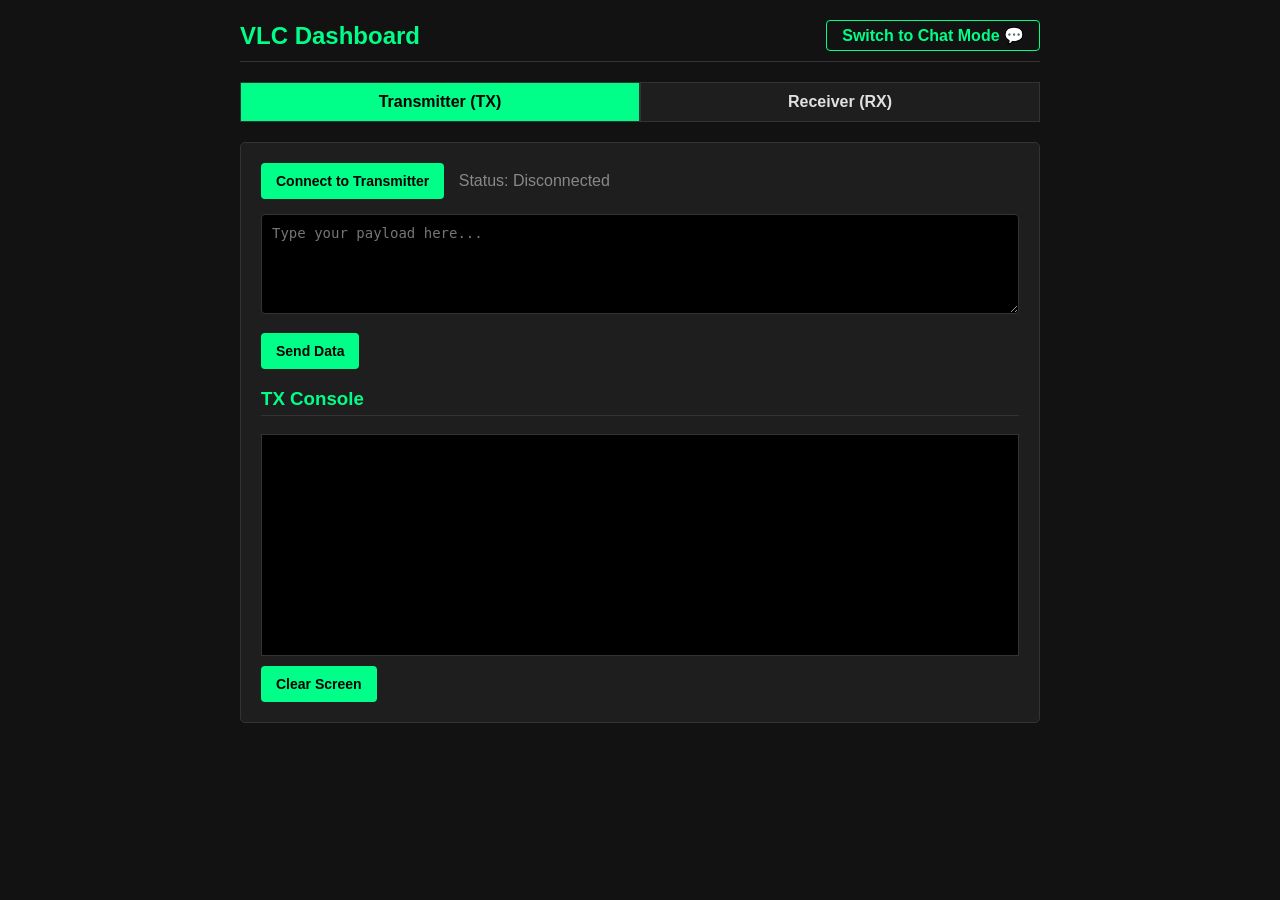
<file: index.html>
<!DOCTYPE html>
<html lang="en">
<head>
    <meta charset="UTF-8">
    <meta name="viewport" content="width=device-width, initial-scale=1.0">
    <title>VLC Engineering Dashboard</title>
    <link rel="stylesheet" href="style.css">
</head>
<body>

<div class="container">
    <div class="header-nav">
        <h1>VLC Dashboard</h1>
        <a href="chat.html" class="nav-link">Switch to Chat Mode 💬</a>
    </div>

    <div class="tabs">
        <div id="tab-tx" class="tab active" onclick="switchTab('tx')">Transmitter (TX)</div>
        <div id="tab-rx" class="tab" onclick="switchTab('rx')">Receiver (RX)</div>
    </div>

    <div id="panel-tx" class="panel active">
        <div style="margin-bottom: 15px;">
            <button class="btn" id="btn-conn-tx" onclick="connectBLE('TX')">Connect to Transmitter</button>
            <button class="btn disconnect" id="btn-disc-tx" onclick="disconnectBLE('TX')">Disconnect</button>
            <span id="status-tx" style="margin-left:10px; color:#888;">Status: Disconnected</span>
        </div>
        <textarea id="tx-input" placeholder="Type your payload here..."></textarea>
        <button class="btn" onclick="dashboardSendMessage()">Send Data</button>

        <h3 style="color:var(--accent); border-bottom:1px solid #333; padding-bottom:5px;">TX Console</h3>
        <div class="console" id="console-tx"></div>
        <button class="btn" style="margin-top: 10px;" onclick="clearConsole('console-tx')">Clear Screen</button>
    </div>

    <div id="panel-rx" class="panel">
        <div style="margin-bottom: 15px;">
            <button class="btn" id="btn-conn-rx" onclick="connectBLE('RX')">Connect to Receiver</button>
            <button class="btn disconnect" id="btn-disc-rx" onclick="disconnectBLE('RX')">Disconnect</button>
            <span id="status-rx" style="margin-left:10px; color:#888;">Status: Disconnected</span>
        </div>

        <div style="display: flex; align-items: center; gap: 15px; margin-bottom: 15px; background: #000; padding: 10px; border: 1px solid var(--border); border-radius: 4px;">
            <label for="rx-mode-select"><strong>Print Mode:</strong></label>
            <select id="rx-mode-select" onchange="changeRxMode()" disabled style="background: var(--panel-bg); color: var(--text-main); border: 1px solid var(--border); padding: 8px; border-radius: 4px;">
                <option value="MODE:COMPLETE" selected>Complete Message</option>
                <option value="MODE:LETTER">Letter-by-Letter</option>
            </select>
        </div>

        <h3 style="color:var(--accent); border-bottom:1px solid #333; padding-bottom:5px;">RX Console</h3>
        <div class="console" id="console-rx"></div>
        <button class="btn" style="margin-top: 10px;" onclick="clearConsole('console-rx')">Clear Screen</button>
    </div>
</div>

<script src="script.js"></script>
</body>
</html>
</file>
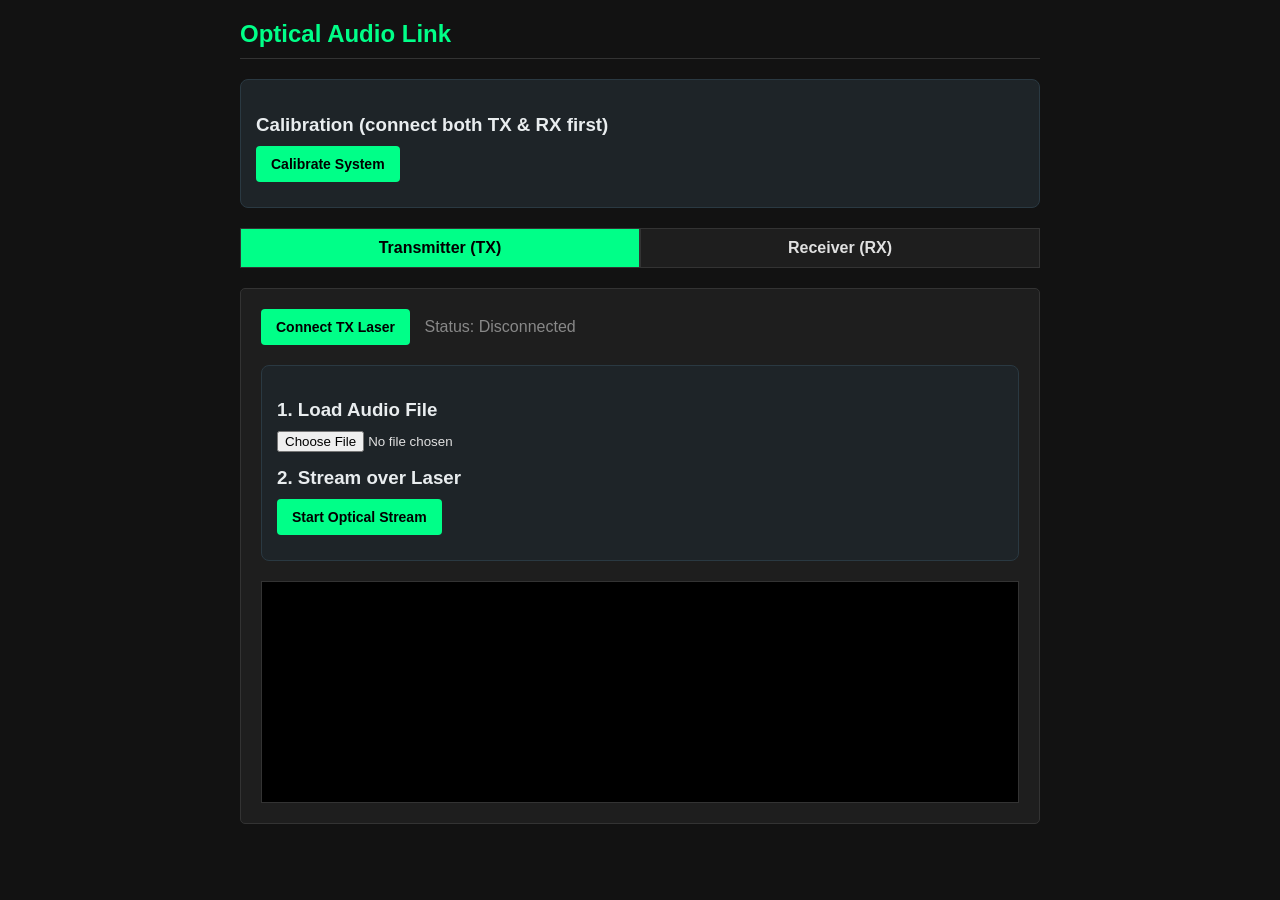
<file: audio.html>
<!DOCTYPE html>
<html lang="en">
<head>
    <meta charset="UTF-8">
    <meta name="viewport" content="width=device-width, initial-scale=1.0">
    <title>VLC Audio Transceiver</title>
    <link rel="stylesheet" href="style.css">
    <style>
        .audio-controls { margin: 20px 0; padding: 15px; background: #1e2428; border-radius: 8px; border: 1px solid #2a3942; }
        .hidden { display: none; }
    </style>
</head>
<body>

<div class="container">
    <div class="header-nav">
        <h1>Optical Audio Link</h1>
    </div>

    <!-- ADDED: calibration section, needs both devices connected -->
    <div class="audio-controls" id="calibration-section">
        <h3 style="color:#e9edef; margin-bottom:10px;">Calibration (connect both TX & RX first)</h3>
        <button class="btn" onclick="startCalibration()" id="btn-calibrate">Calibrate System</button>
        <div id="calibration-status" style="margin-top:10px; color:#00a884; font-size:14px;"></div>
    </div>

    <div class="tabs">
        <div id="tab-tx" class="tab active" onclick="switchTab('tx')">Transmitter (TX)</div>
        <div id="tab-rx" class="tab" onclick="switchTab('rx')">Receiver (RX)</div>
    </div>

    <div id="panel-tx" class="panel active">
        <div style="margin-bottom: 15px;">
            <button class="btn" id="btn-conn-tx" onclick="connectBLE('TX')">Connect TX Laser</button>
            <span id="status-tx" style="margin-left:10px; color:#888;">Status: Disconnected</span>
        </div>

        <div class="audio-controls">
            <h3 style="color: #e9edef; margin-bottom: 10px;">1. Load Audio File</h3>
            <input type="file" id="audio-input" accept="audio/*" onchange="processAudioFile(event)">

            <h3 style="color: #e9edef; margin-top: 15px; margin-bottom: 10px;">2. Stream over Laser</h3>
            <button class="btn" onclick="streamAudioBuffer()" id="btn-stream" disabled>Start Optical Stream</button>
            <div id="stream-progress" style="margin-top: 10px; color: #00a884; font-size: 14px;"></div>
        </div>
        <div class="console" id="console-tx"></div>
    </div>

    <div id="panel-rx" class="panel hidden">
        <div style="margin-bottom: 15px;">
            <button class="btn" id="btn-conn-rx" onclick="connectBLE('RX')">Connect RX Sensor</button>
            <span id="status-rx" style="margin-left:10px; color:#888;">Status: Disconnected</span>
        </div>

        <div class="audio-controls">
            <h3 style="color: #e9edef; margin-bottom: 10px;">Live Audio Playback</h3>
            <p style="color: #8696a0; font-size: 14px;">Audio will play automatically when laser data is received.</p>
            <div id="rx-buffer-status" style="margin-top: 10px; color: #00a884; font-size: 14px;">Buffer: 0 bytes</div>
        </div>
        <div class="console" id="console-rx"></div>
    </div>
</div>

<script src="audio-script.js"></script>
</body>
</html>
</file>
<file: style.css>
:root {
    --bg-color: #121212;
    --panel-bg: #1e1e1e;
    --text-main: #e0e0e0;
    --accent: #00ff88;
    --border: #333;
    --error: #ff5555;
    
    /* WhatsApp Colors */
    --wa-bg: #0b141a;
    --wa-header: #202c33;
    --wa-input-bg: #2a3942;
    --wa-sent: #005c4b;
    --wa-rcvd: #202c33;
    --wa-text: #e9edef;
    --wa-time: #8696a0;
    --wa-brand: #00a884;
}

body {
    font-family: 'Segoe UI', Helvetica Neue, Helvetica, Arial, sans-serif;
    background-color: var(--bg-color);
    color: var(--text-main);
    margin: 0;
    padding: 20px;
    display: flex;
    justify-content: center;
}

.container { width: 100%; max-width: 800px; }
.header-nav { display: flex; justify-content: space-between; align-items: center; border-bottom: 1px solid var(--border); padding-bottom: 10px; margin-bottom: 20px; }
.header-nav h1 { color: var(--accent); margin: 0; font-size: 24px; }
.nav-link { color: var(--accent); text-decoration: none; font-weight: bold; border: 1px solid var(--accent); padding: 5px 15px; border-radius: 4px; transition: 0.3s; }
.nav-link:hover { background: var(--accent); color: #000; }

.tabs { display: flex; margin-bottom: 20px; }
.tab { flex: 1; padding: 10px; background: var(--panel-bg); border: 1px solid var(--border); text-align: center; cursor: pointer; font-weight: bold; transition: 0.3s; }
.tab.active { background: var(--accent); color: #000; }
.panel { display: none; background: var(--panel-bg); padding: 20px; border: 1px solid var(--border); border-radius: 5px; }
.panel.active { display: block; }

.btn { background: var(--accent); color: #000; border: none; padding: 10px 15px; font-size: 14px; font-weight: bold; cursor: pointer; border-radius: 4px; transition: 0.2s; }
.btn:hover { opacity: 0.8; }
.btn.disconnect { background: var(--error); color: white; display: none; }

textarea, .dash-input { width: 100%; background: #000; color: var(--accent); border: 1px solid var(--border); padding: 10px; font-family: monospace; font-size: 14px; box-sizing: border-box; border-radius: 4px;}
textarea { height: 100px; resize: vertical; margin-bottom: 15px; }

.console { background: #000; color: var(--text-main); height: 200px; overflow-y: auto; padding: 10px; border: 1px solid var(--border); font-family: monospace; font-size: 13px; }
.console span.tx { color: #00aaff; }
.console span.rx { color: var(--accent); }
.console span.sys { color: #888; }
.console span.err { color: var(--error); }

/* =========================================
   NEW WHATSAPP CHAT UI
========================================= */
body.chat-body {
    padding: 0;
    margin: 0;
    background-color: var(--wa-bg);
    height: 100vh;
    display: flex;
    justify-content: center;
    align-items: center;
}

.wa-app-container {
    width: 100%;
    max-width: 600px; /* Mobile width constraint on desktop */
    height: 100vh;
    display: flex;
    flex-direction: column;
    background-color: var(--wa-bg);
    position: relative;
    box-shadow: 0 0 20px rgba(0,0,0,0.5);
}

.wa-header {
    background-color: var(--wa-header);
    height: 60px;
    display: flex;
    align-items: center;
    justify-content: space-between;
    padding: 0 15px;
    z-index: 10;
}

.wa-header-left { display: flex; align-items: center; gap: 12px; }
.wa-back-btn { color: var(--wa-text); text-decoration: none; font-size: 20px; font-weight: bold; cursor: pointer; }
.wa-avatar { width: 40px; height: 40px; background-color: #667781; border-radius: 50%; background-image: url('data:image/svg+xml;utf8,<svg fill="white" viewBox="0 0 24 24"><path d="M12 12c2.21 0 4-1.79 4-4s-1.79-4-4-4-4 1.79-4 4 1.79 4 4 4zm0 2c-2.67 0-8 1.34-8 4v2h16v-2c0-2.66-5.33-4-8-4z"/></svg>'); background-size: cover; }
.wa-contact-name { color: var(--wa-text); font-weight: 500; font-size: 16px; }
.wa-contact-status { color: var(--wa-time); font-size: 12px; margin-top: 2px;}

.wa-header-right { display: flex; gap: 15px; }
.wa-icon-btn { background: none; border: none; color: var(--wa-time); font-size: 18px; cursor: pointer; transition: 0.2s; }
.wa-icon-btn:hover { color: var(--wa-text); }

.wa-chat-window {
    flex: 1;
    padding: 20px 5%;
    overflow-y: auto;
    display: flex;
    flex-direction: column;
    gap: 8px;
    background-color: var(--wa-bg);
}

.wa-encryption-notice {
    background-color: #182229;
    color: #ffd279;
    font-size: 12.5px;
    text-align: center;
    padding: 8px 12px;
    border-radius: 8px;
    align-self: center;
    margin-bottom: 15px;
    max-width: 85%;
}

.wa-bubble-wrapper { display: flex; width: 100%; margin-bottom: 2px; }
.wa-bubble-wrapper.sent { justify-content: flex-end; }
.wa-bubble-wrapper.rcvd { justify-content: flex-start; }

.wa-bubble {
    max-width: 65%;
    padding: 6px 7px 8px 9px;
    border-radius: 7.5px;
    position: relative;
    display: inline-flex;
    flex-wrap: wrap;
    align-items: flex-end;
    gap: 10px;
    box-shadow: 0 1px 0.5px rgba(0,0,0,0.13);
}

.wa-bubble-wrapper.sent .wa-bubble { background-color: var(--wa-sent); color: var(--wa-text); border-top-right-radius: 0; }
.wa-bubble-wrapper.rcvd .wa-bubble { background-color: var(--wa-rcvd); color: var(--wa-text); border-top-left-radius: 0; }

.wa-msg-text { font-size: 14.2px; line-height: 19px; word-wrap: break-word; flex: 1; }
.wa-msg-time { font-size: 11px; color: rgba(255,255,255,0.6); margin-bottom: -2px; margin-left: 5px; white-space: nowrap; }

.wa-footer {
    background-color: var(--wa-header);
    min-height: 62px;
    padding: 10px 15px;
    display: flex;
    align-items: center;
    gap: 10px;
    box-sizing: border-box;
}

.wa-input {
    flex: 1;
    background-color: var(--wa-input-bg);
    color: var(--wa-text);
    border: none;
    border-radius: 8px;
    padding: 12px 15px;
    font-size: 15px;
    outline: none;
}

.wa-send-btn {
    background-color: var(--wa-brand);
    color: var(--wa-bg);
    width: 45px;
    height: 45px;
    border-radius: 50%;
    border: none;
    display: flex;
    justify-content: center;
    align-items: center;
    cursor: pointer;
    transition: 0.2s;
    padding-left: 4px; /* Optically center the paper plane */
}
.wa-send-btn:active { transform: scale(0.95); }
</file>
